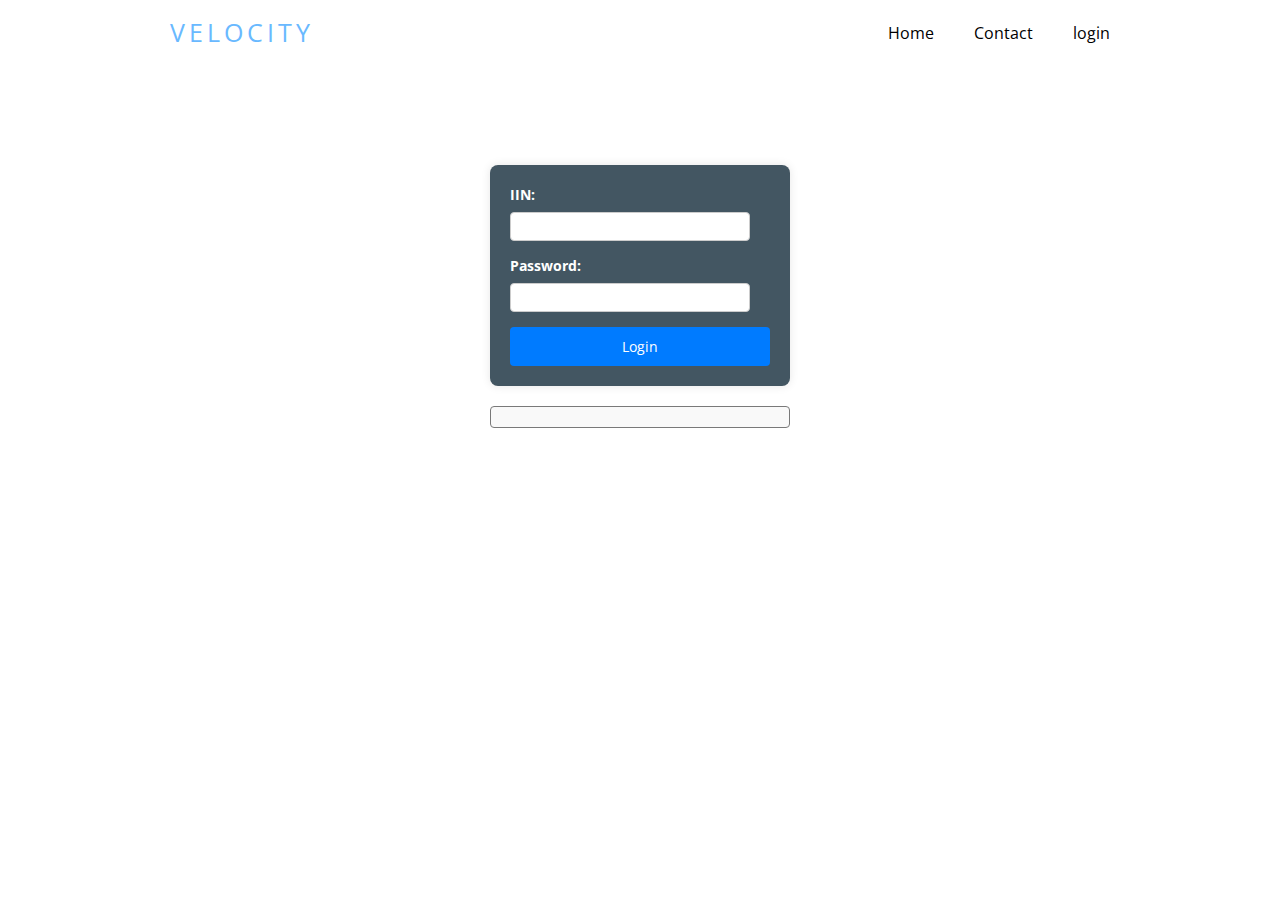
<file: login.html>
<!DOCTYPE html>
<html lang="en">
<head>
    <meta charset="UTF-8">
    <meta name="viewport" content="width=device-width, initial-scale=1.0">
    <title>Register</title>
    <link rel="stylesheet" href="reset.css">
    <link rel="stylesheet" href="reg.css">
</head>
<body>
    <header class="header">
        <div class="container header_container">
            <h1 class="logo">Velocity</h1>
            <nav class="header_nav">
                <ul>
                    <li><a href="#main">Home</a></li>
                    <li><a href="#footer">Contact</a></li>
                    <li><a href="login.html">login</a></li>
                </ul>
            </nav>
        </div>
    </header>

    <main class="main">
        <div class="container login_container">
            <form id="loginForm">
                <label for="iin">IIN:</label>
                <input type="text" id="iin" name="iin" required>
                <label for="password">Password:</label>
                <input type="password" id="password" name="password" required>
                <button type="submit">Login</button>
            </form>
            <div id="result"></div>
        </div>
    </main>
    
    
    <script>
        document.getElementById('loginForm').addEventListener('submit', async function(event) {
            event.preventDefault();

            const iin = document.getElementById('iin').value;
            const password = document.getElementById('password').value;

            const url = 'https://business.incredit.kz/api/client-login';
            const body = {
                iin: iin,
                password: password
            };

            try {
                const response = await fetch(url, {
                    method: 'POST',
                    headers: {
                        'Content-Type': 'application/json'
                    },
                    body: JSON.stringify(body)
                });

                if (!response.ok) {
                    throw new Error(`HTTP error! Status: ${response.status}`);
                }

                const data = await response.json();

                // Сохранение токена в localStorage с префиксом "Bearer"
                if (data.token) {
                    localStorage.setItem('authToken', `Bearer ${data.token}`);
                }

                document.getElementById('result').textContent = JSON.stringify(data, null, 2);
            } catch (error) {
                document.getElementById('result').textContent = 'Ошибка: ' + error.message;
            }
        });
    </script>
</body>
</html>
</file>
<file: reg.css>
@import url('https://fonts.googleapis.com/css2?family=Open+Sans:ital,wght@0,300..800;1,300..800&display=swap');

body{
    font-family: 'Open Sans', sans-serif;
    font-weight: 400;
    font-size: 14px;
}
main{
    display: flex;
    align-items: center;
    margin-top: 65px;
}
.common_section {
    text-align: center;
}
.title_wrapper {
    margin-bottom: 60px;
    font-size: 30px;
    line-height: 1.2;
    letter-spacing: 5px;
    text-transform: uppercase;
    
}
.cards_wrapper {
    display:flex ;
    justify-content: center;
    gap: 20px;

}
.container{
    max-width: 970px; /* +30 */
    padding: 0 15px; /*  отступ от сонтейрена +30 из-за падингов */
    margin: 0 auto;
}
p{
    color: #6A859C;
    line-height: 1.8;
}
.hide{
    display: none !important;
}

/*   общие стили   */




.header {
    padding: 20px 0;
    position: fixed;
    top: 0;
    left: 0;
    width: 100%;
    background-color: #FFF ;
    z-index: 100;
 }
 .header_container{
     display: flex;
     justify-content: space-between;
     align-items: center;
 }
 .logo {
     font-size: 25px;
     line-height: 1;
     letter-spacing: 4px;
     text-transform: uppercase;
     color: #69b9ff;
 }
 .header_nav ul{
     display: flex;
     justify-content: space-between;
 }
 .header_nav li + li{
     margin-left: 40px ;
 }
 .header_nav a {
     font-size: 16px;
     transition: color 0.2s;
 }
 .header_nav a:hover{
     color: #0002f3;
 }
 .header_nav a:active{
     color: #004887;
 }
/* -----------------header----------------- */


#loginForm {
    background: #435662;
    padding: 20px;
    border-radius: 8px;
    box-shadow: 0 0 10px rgba(0, 0, 0, 0.1);
    width: 300px;
}
.login_container{
    padding: 100px;
}
#loginForm label {
    display: block;
    margin-bottom: 8px;
    font-weight: bold;
    color: #FFF;
}
#loginForm input {
    width: calc(100% - 20px);
    padding: 4px;
    margin-bottom: 15px;
    border: 1px solid #ccc;
    border-radius: 4px;
    box-sizing: border-box;
}
#loginForm button {
    width: 100%;
    padding: 10px;
    background-color: #007bff;
    color: white;
    border: none;
    border-radius: 4px;
    cursor: pointer;
}
#loginForm button:hover {
    background-color: #0056b3;
}
#result {
    margin-top: 20px;
    padding: 10px;
    background: #f9f9f9;
    border-radius: 4px;
    border: 1px solid #797979;
    max-width: 300px;
    overflow-wrap: break-word; /* This will handle long words or URLs */
    word-wrap: break-word; /* This is for compatibility */
    overflow: hidden; /* This will hide any overflow */
}
</file>
